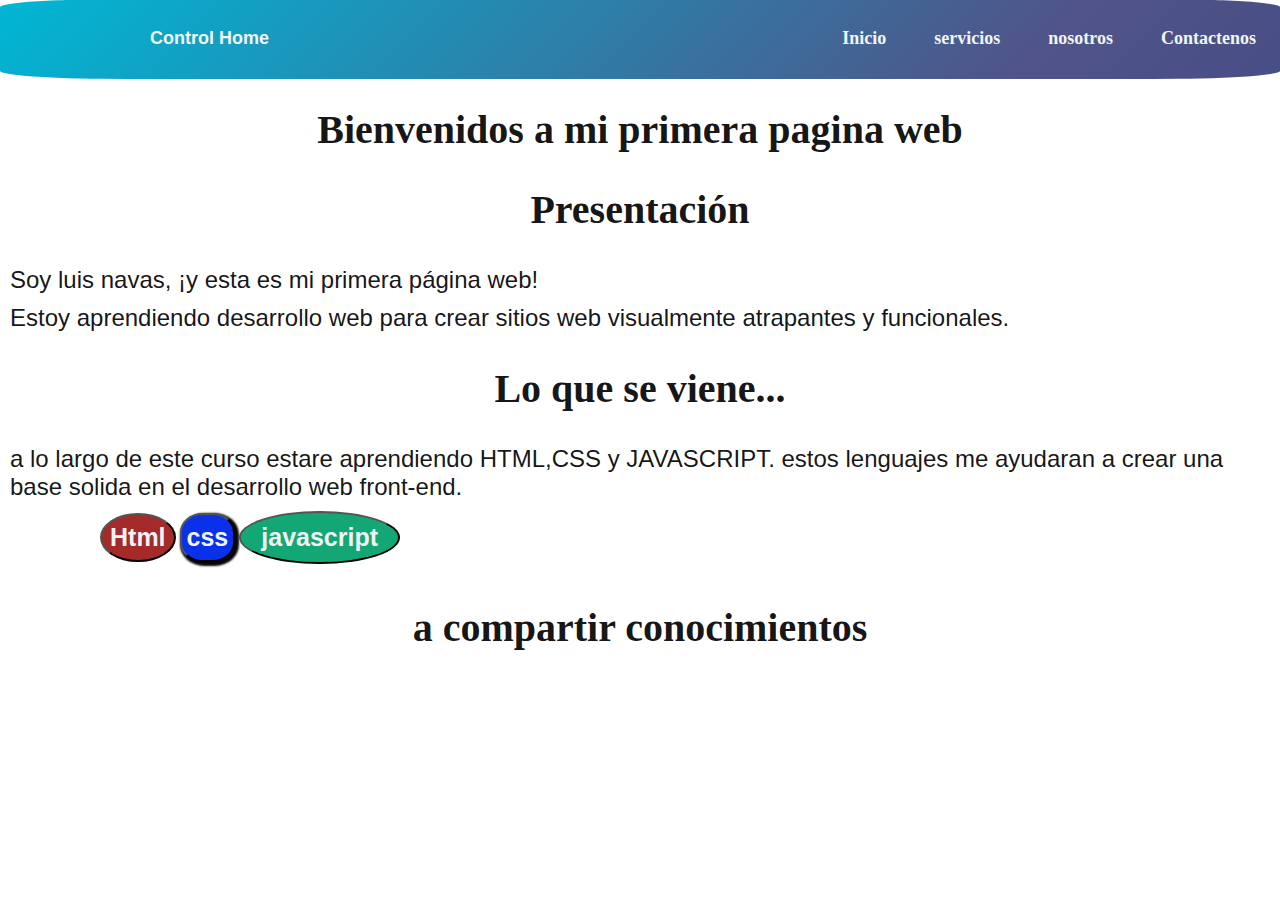
<file: index.html>
<!DOCTYPE html><html lang="es"> 
 <head> 
<title>Mi Primera página</title>
<link rel="stylesheet"  href="ejemplo.css">
<meta name="viewport" content="width=device-width, initial-scale=1">
</head>
<body> <header>
 <div class="container-nav">
<nav class="navbar">
  <a href="#" class="brand">Control Home</a>
  <ul class="nav-links">
   <li><a href="index.html">Inicio</a></li>
  <li><a href="servicios.html">servicios </a></li>
  <li><a href="nosotros.html">nosotros</a></li>
  <li><a href="contactos.html">Contactenos</a></li>
  </ul>
  </nav>
  <button class="button-menu-toggle">Menú</button>
  </div>
  </header>
  <div class="container">
  <h1>Bienvenidos a mi primera pagina web</h1>
  <section>
    <h2> Presentación</h2> 
  <p>Soy luis navas, ¡y esta es mi primera página web!</p>
<p>Estoy aprendiendo desarrollo web para crear sitios web visualmente atrapantes y funcionales.</p>
</section>
<section>
<h2>Lo que se viene...</h2>
  <p>
    a lo largo de este curso estare aprendiendo HTML,CSS y JAVASCRIPT.
    estos lenguajes me ayudaran a crear una base solida en el desarrollo
    web front-end.
  </p>
</section>
</div>
<script src="script.js"  ></script> 
 <div class="container-but"></div>
 <button onclick="showalert()" class="btn-1">Html</button>
  <button onclick="showalert()"class="btn-2">css</button>
    <button onclick="showalert()" class="btn-3"> javascript</button>
  </body>
    <h3> a compartir conocimientos </h3>
  </html>
</file>
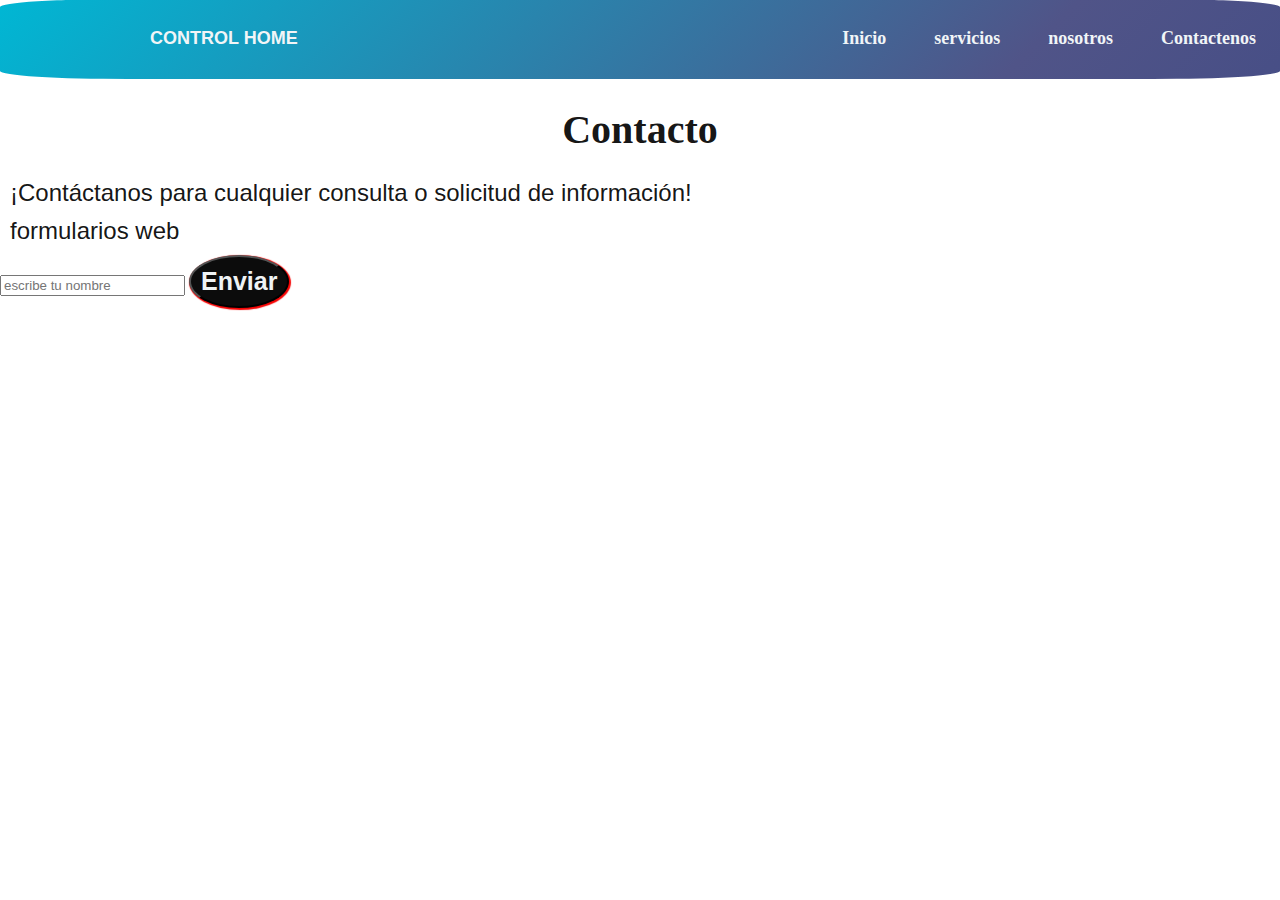
<file: contactos.html>
<!DOCTYPE html><html lang="es"> 
    <head> 
      <title>Mi Primera página</title>
      <link rel="stylesheet"  href="ejemplo.css">
      <meta name="viewport" content="width=device-width, initial-scale=1">
    </head>
    <body> <header>
      <div class="container-nav">
        <nav class="navbar"role="navigation">
          <a href="#" class="brand">CONTROL HOME</a>
          <ul class="nav-links">
            <li><a href="index.html">Inicio</a></li>
            <li><a href="servicios.html">servicios </a></li>
            <li><a href="nosotros.html">nosotros</a></li>
            <li><a href="contactos.html">Contactenos</a></li>
          </ul>
        </nav>
        <button class="button-menu-toggle">Menú</button>
      </div>
    </header>
<script src="script.js"  ></script> 
</body>
<h1>Contacto</h1>
<p>¡Contáctanos para cualquier consulta o solicitud de información!</p>
<form>
  <!-- Agrega aquí los campos del formulario -->
</form>
<p>formularios web</p>
    <div class="container"><form>

      <input type="text" placeholder="escribe tu nombre">
      <button type="submit" class="btn-4">Enviar</button>
    </form></div>
  </html>
</file>
<file: ejercicio-1.html>
<!DOCTYPE html>
<html lang="en">
<head>
    <meta charset="UTF-8">
    <meta name="viewport" content="width=device-width, initial-scale=1.0">
    <title>Document</title>
    <link rel="stylesheet" href="estilos.css" type="text/css"/>
</head>
<body>
    <link rel="stylesheet" href="" type="text/css"/>
    <div class="divexterno">
        <div class="divdelmedio">
            <div class="divinterno">
            </div>
        </div>
    </div>
</body>
</html>
</file>
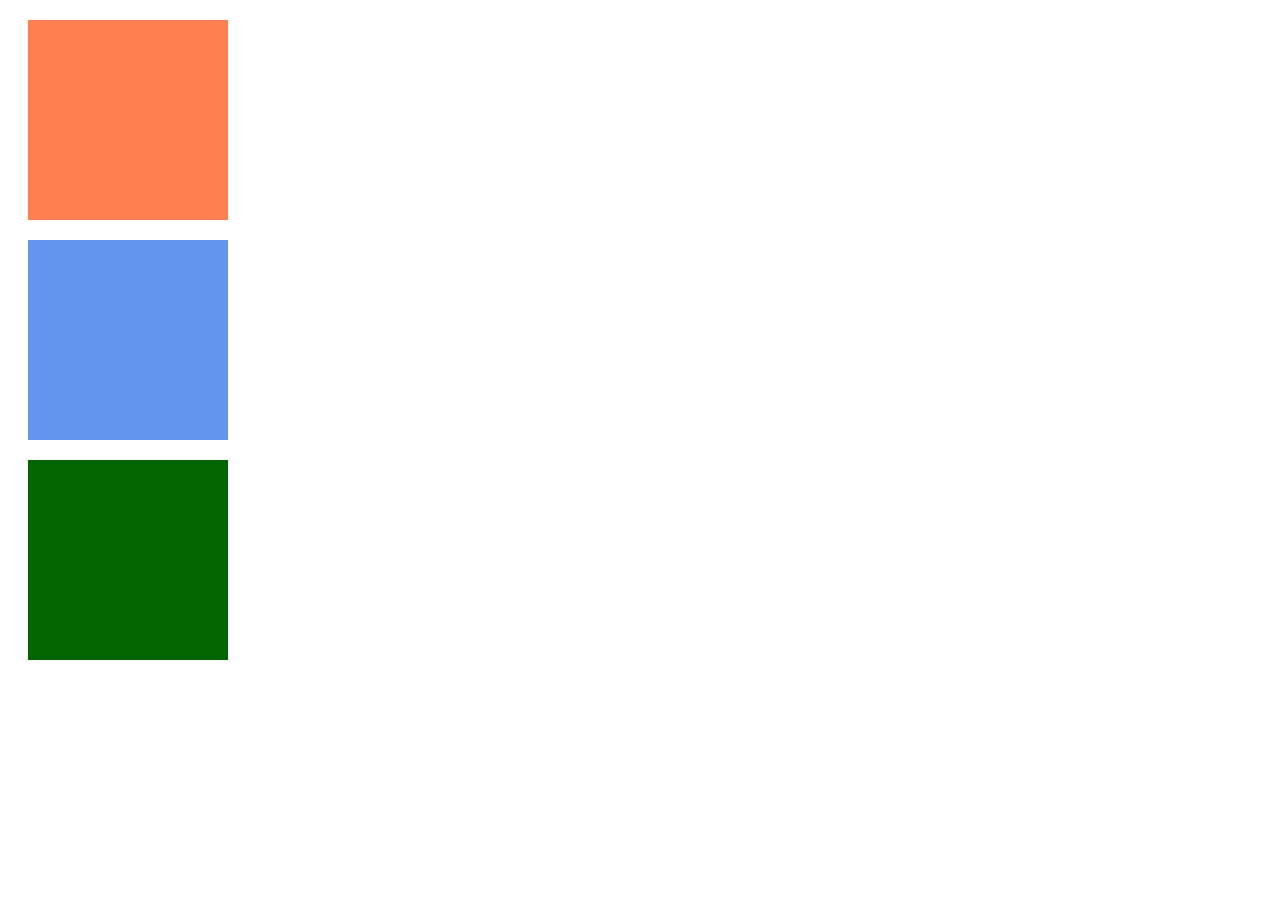
<file: ejercicio-2.html>
<!DOCTYPE html>
<html lang="en">
<head>
    <meta charset="UTF-8">
    <meta name="viewport" content="width=device-width, initial-scale=1.0">
    <title>Document</title>
    <link rel="stylesheet" href="estilos1.css" type="text/css"/>
</head>
<body>
    <div class="caja1">
        <div></div>
    </div>
    <div class="caja2">
        <div></div>
    </div>
    <div class="caja3">
        <div></div>
    </div>
</body>
</html>
</file>
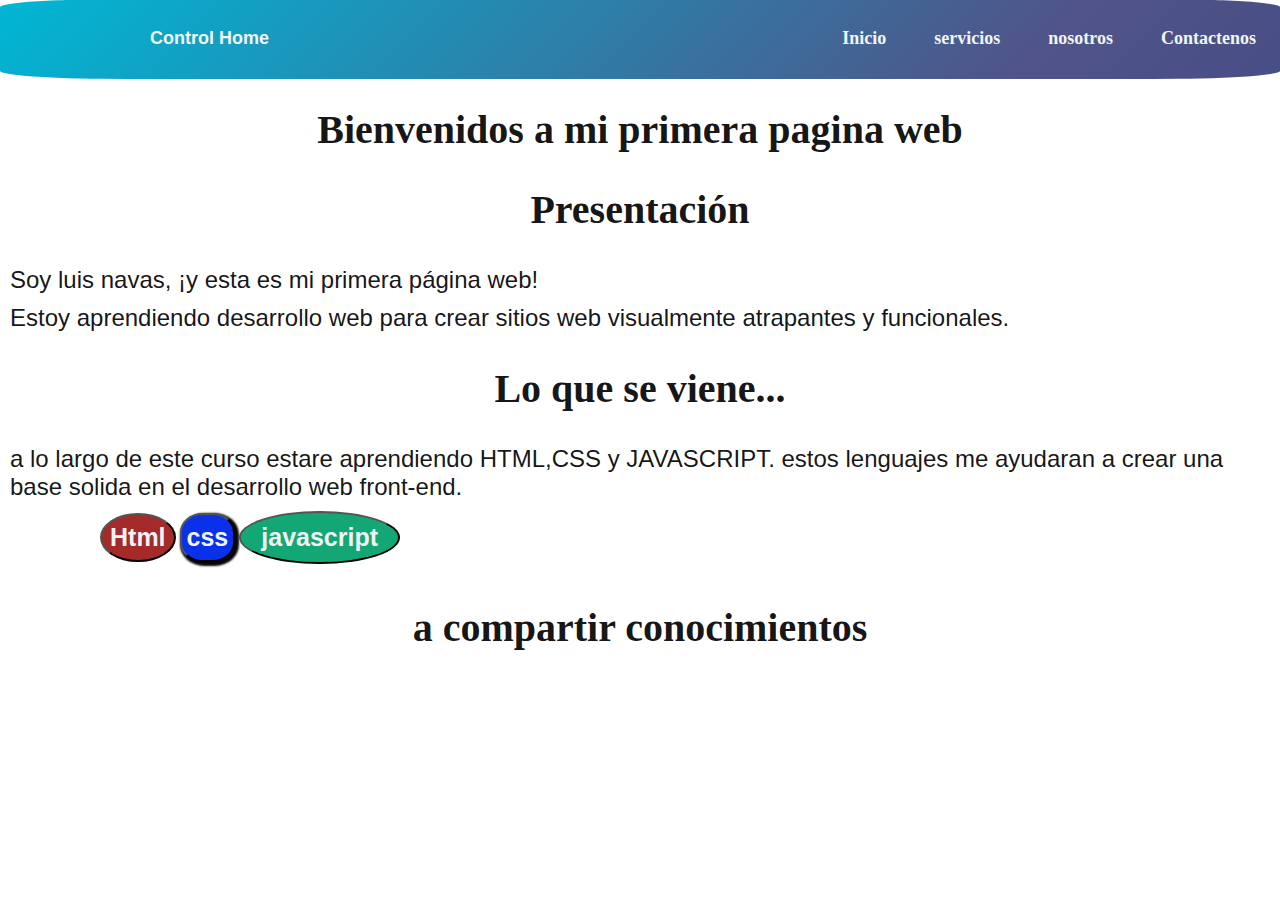
<file: mi-primer-website.html>
<!DOCTYPE html><html lang="es"> 
 <head> 
<title>Mi Primera página</title>
<link rel="stylesheet"  href="ejemplo.css">
<meta name="viewport" content="width=device-width, initial-scale=1">
</head>
<body> <header>
 <div class="container-nav">
<nav class="navbar">
  <a href="#" class="brand">Control Home</a>
  <ul class="nav-links">
   <li><a href="index.html">Inicio</a></li>
  <li><a href="servicios.html">servicios </a></li>
  <li><a href="nosotros.html">nosotros</a></li>
  <li><a href="contactos.html">Contactenos</a></li>
  </ul>
  </nav>
  <button class="button-menu-toggle">Menú</button>
  </div>
  </header>
  <div class="container">
  <h1>Bienvenidos a mi primera pagina web</h1>
  <section>
    <h2> Presentación</h2> 
  <p>Soy luis navas, ¡y esta es mi primera página web!</p>
<p>Estoy aprendiendo desarrollo web para crear sitios web visualmente atrapantes y funcionales.</p>
</section>
<section>
<h2>Lo que se viene...</h2>
  <p>
    a lo largo de este curso estare aprendiendo HTML,CSS y JAVASCRIPT.
    estos lenguajes me ayudaran a crear una base solida en el desarrollo
    web front-end.
  </p>
</section>
</div>
<script src="script.js"  ></script> 
 <div class="container-but"></div>
 <button onclick="showalert()" class="btn-1">Html</button>
  <button onclick="showalert()"class="btn-2">css</button>
    <button onclick="showalert()" class="btn-3"> javascript</button>
  </body>
    <h3> a compartir conocimientos </h3>
  </html>
</file>
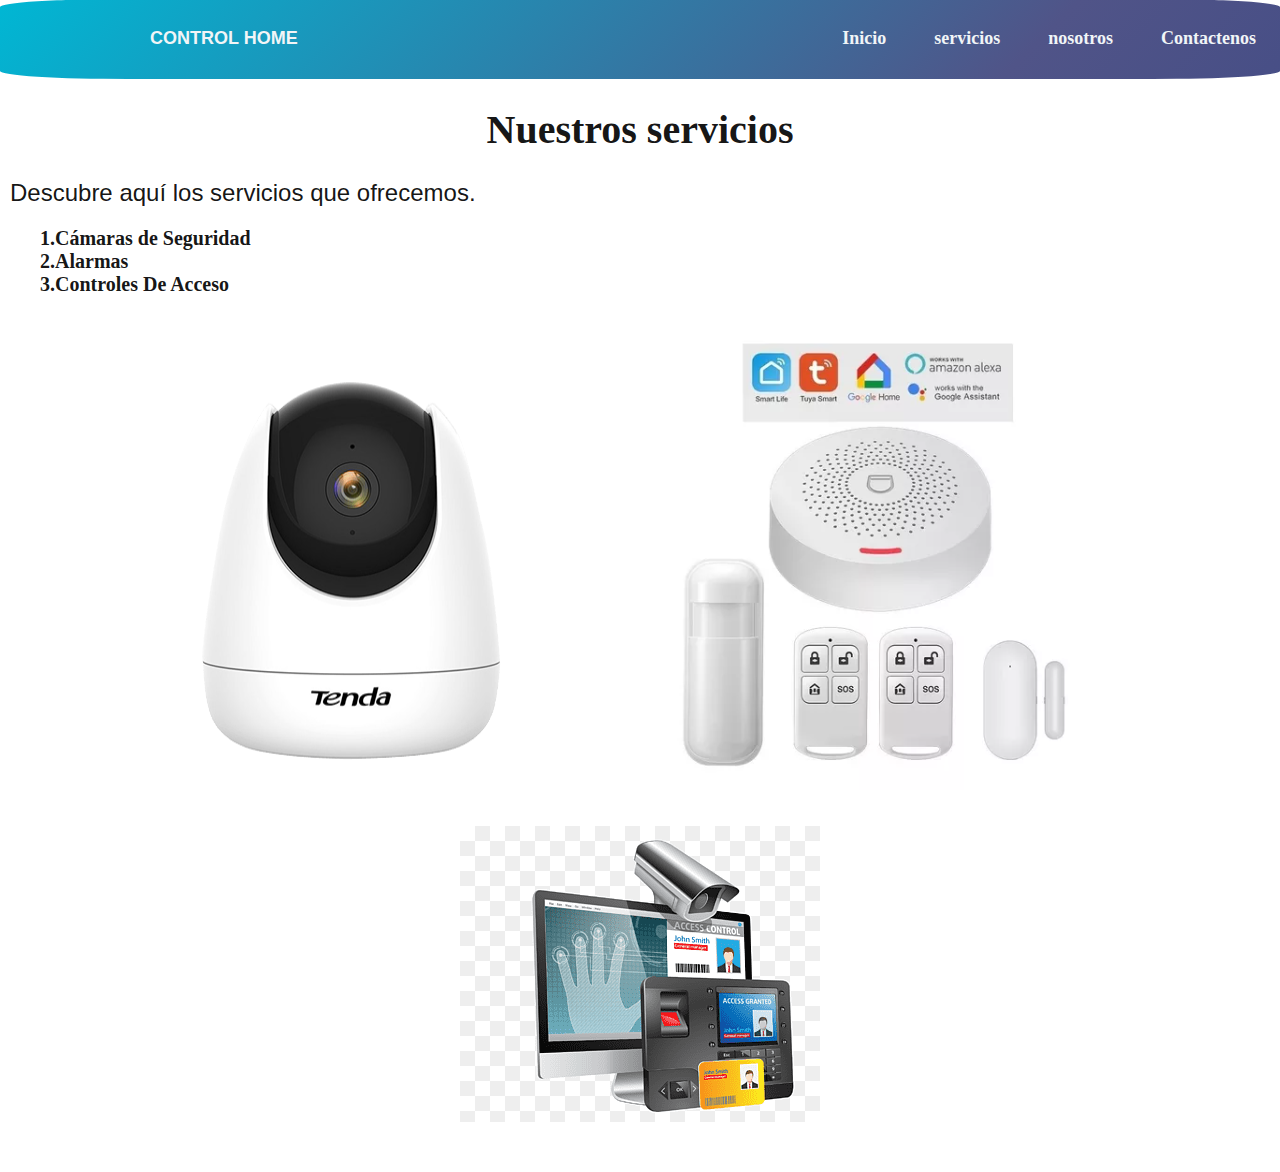
<file: servicios.html>
<!DOCTYPE html><html lang="es"> 
    <head> 
      <title>Mi Primera página</title>
      <link rel="stylesheet"  href="ejemplo.css">
      <meta name="viewport" content="width=device-width, initial-scale=1">
    </head>
    <body> 
        <header>
      <div class="container-nav">
        <nav class="navbar" role="navigation">
          <a href="#" class="brand">CONTROL HOME</a>
          <ul class="nav-links">
            <li><a href="index.html">Inicio</a></li>
            <li><a href="servicios.html">servicios </a></li>
            <li><a href="nosotros.html">nosotros</a></li>
            <li><a href="contactos.html">Contactenos</a></li>
          </ul>
        </nav>
        <button class="button-menu-toggle">Menú</button>
      </div>
    </header>
    <h1>Nuestros servicios</h1>
<p>Descubre aquí los servicios que ofrecemos.</p>
<ul class="lista-servicios">
  <li> 1.Cámaras de Seguridad</li>
  <li>2.Alarmas</li>
  <li>3.Controles De Acceso</li>
</ul>
<div class="img-container">
    <img src="camara.png" alt="camara" />
    <img src="alarma.png" alt="alarma" />
    <img src="control de acceso.png" alt="control de acceso" />
    </body>
</div>

<script src="script.js"  ></script> 
 </html>
</file>
<file: ejemplo.css>
@keyframes fanimado
{
  0%{
    background-position: 0% 50%;
  }
  50%{
    background-position: 100% 50%;
  }
  100%{
    background-position: 0% 50%;
  }
}
.container-nav {
    display: flex;
    padding: 0 0px;
    width: 100%;
    height: 80px;
    background-image:linear-gradient(135deg,#00B7D4,#505488,#2F3F80,#161569,#5A4894,#A950A1,#FF7CAE);
    background-size: 500%;
    border-radius: 10%;
    margin-top: -4%;
    animation: fanimado 10s infinite;
  }
  .navbar {
    display: flex;
    justify-content: space-between;
    width: 100%;

  }
  .brand {
    display: flex;
    align-items: center;
    margin-left: 150px;
    font-family: Verdana, Geneva, Tahoma, sans-serif;
    
  }
li a:hover:not(.active) {
    background-color: #3bb2e9;
    color: rgb(10, 10, 10);}
  li>a {
    padding: 8px 24px;
  }
  li {
    list-style-type: none;
  }
   a {
    color: rgb(241, 245, 247);
    text-decoration:none;
    font-weight: bold;
    font-size: 18px ;
  }
  
  .nav-links {
    display: flex;
    align-items: center;
  }
  .button-menu-toggle {
    display: none;
  }
  
  @media (max-width: 768px) {
    .column {
      flex: 100%;
    }
  .nav-links {
      display: none;
    }
    
  .button-menu-toggle {
      display: block;
      background-color: rgb(4, 39, 138);
      border:none;
      border-radius: 50px;
      padding: 0 24px;
      font-family: monospace;
      font-weight: bold;
      font-size: 20px;
    }
   .nav-links.nav-links-responsive {
      position: absolute;
      display: flex;
      background-color: rgba(18, 164, 238, 0.95);
      width: 100%;
      height: 100%;
      top: 70px;
      left: 0;
      flex-direction: column;
      padding-top: 200px;
      align-items: center;
      gap:70px;
      font-size: 40px;
  }
  }
body { 
  color: rgba(8, 8, 8, 0.952);
margin: 50px auto;}
p {
font-family:arial;
font-size: 24px;
margin: 10px;
}

button{
font: bold 25px Helvetica, Sans-Serif;
    text-align: j;
    text-transform: none;
    text-decoration: none;
    color: #eff3f5;
    text-shadow: 0px 1px 2px #62C2F9
    display:inline-block;
}
h1 {
    font-size: 40px;
    text-align: center;
}
h2 {

font-size: 40px;
text-align: center;
}
h3{
    font-size: 40px;
    text-align: center;}
    .btn-1{
        background-color: brown;
        border-radius:50%;
        margin-left: 100px;
        padding: 8px;
      }
      .btn-2{
        background-color: rgb(8, 49, 233);
       
        box-shadow:2px 2px 2px 2px rgb(7, 7, 7);
        border-radius:40%;
        padding: 8px 5px;
      }
      .btn-3{
        background-color: rgb(18, 167, 117);
        
        border-radius:50%;
        padding: 10px 20px;
      }
      .btn-4{
        background-color: rgb(12, 12, 12);
        box-shadow:1px 1px 1px 1px rgb(245, 3, 3);
        border-radius:50%;
        padding: 10px 10px;
      }
      .img-container{
        display: flex;
        flex-wrap: wrap;
        width: 100%;
        justify-content: center;
 }
 .lista-servicios{
    font-size: large;
    font-family:serif;
    font-weight: bold;
      font-size: 20px;

 }
 .container-but{
    display: flex;
 }
</file>
<file: estilos.css>
.divdelmedio
{
    margin:30px;
    
    width: 200px;
    height: 200px; 
    background-color:darkgreen ;
}
.divinterno{
    background-color: blue;
   
    
    height: 200px;
    width: 200px;
}
.divexterno{
    background-color: rgb(211, 211, 18);
    margin:30px;
    padding: 20px;
    width: 200px;
    height: 200px;
}
</file>
<file: estilos1.css>
body div{
    border:darkkhaki ;
}
.caja1{
    background-color: coral;
    margin: 20px;
    width: 200px;
    height: 200px;
}
.caja2{
    background-color: cornflowerblue;
    margin: 20px;
    width: 200px;
    height: 200px;
}
.caja3{background-color: darkgreen;
    margin: 20px;
    width: 200px;
    height: 200px;}
</file>
